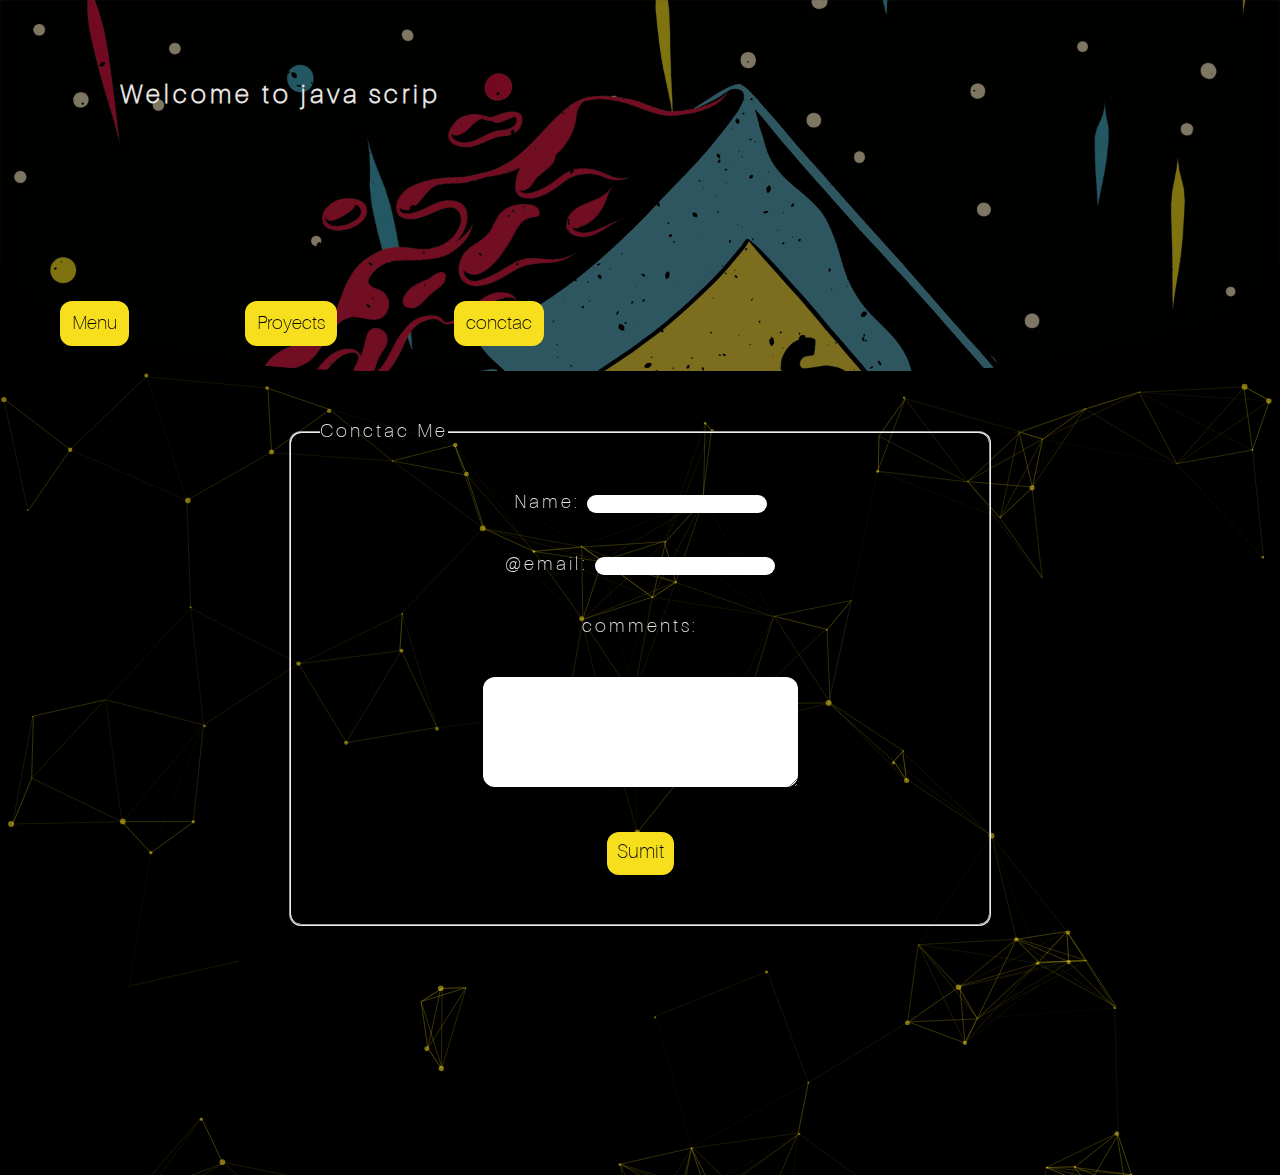
<file: conctac.html>
<!DOCTYPE html>
<html lang="en">
<head>
    <meta charset="UTF-8">
    <meta http-equiv="X-UA-Compatible" content="IE=edge">
    <meta name="viewport" content="width=device-width, initial-scale=1.0">
    <title>Java scrip Topics</title>
    <link rel="stylesheet" href="./style/contact.css">
    <link rel="stylesheet" href="./style/normalize.css">
    <link rel="shortcut icon" href="./pictures/js.png">
    <link rel="stylesheet" href="https://cdnjs.cloudflare.com/ajax/libs/font-awesome/5.15.3/css/all.min.css">
<link rel="preconnect" href="https://fonts.googleapis.com">
<link rel="preconnect" href="https://fonts.gstatic.com" crossorigin>
<link href="https://fonts.googleapis.com/css2?family=Karla:wght@200&display=swap" rel="stylesheet">
<link rel="preconnect" href="https://fonts.googleapis.com">
<link rel="preconnect" href="https://fonts.gstatic.com" crossorigin>
<link rel="preconnect" href="https://fonts.googleapis.com">
<link rel="preconnect" href="https://fonts.gstatic.com" crossorigin>
<link href="https://fonts.googleapis.com/css2?family=Gloria+Hallelujah&family=Karla:wght@200&family=Yellowtail&display=swap" rel="stylesheet">
</head>
<body>
   <header>
     <div class="titles" id="inicio">
             <h1>Welcome to java scrip</h1>
             <p>remember topics about java scrip and proyects</p>   
       <div class="buttonesFlex">
           <div class="buttones"><a href="./index.html">Menu</a></div>
           <div class="buttones" id="not"><a href="">Proyects</a></div>
           <div class="buttones"><a href="./conctac.html">conctac</a></div>
        </div>

       </div>
   </header>
   <!-- ----------------------------------------------------------------------- -->
    
</div>

    <div id="particles-js"></div> 



<form class="" >
        <fieldset class="conctac">
            <legend>Conctac Me</legend>
            <div class="content">
                <label for="">Name:</label>
                <input type="text">
    </div>
    <div class="content">
        <label for="">@email:</label>
        <input type="email" name="" id="">
    </div>
    <div class="content">
        <label  value="cooment">comments:</label>
    </div>
    <div class="content">
        <textarea class="comentarios" name="" id="" cols="30" rows="5"></textarea>
    </div>
    <div class="content">
        <input type="submit" value="Sumit" id="sumbit">
    </div>
</fieldset>
</form>






<footer class="footer">
    <hr>
<div class="contenedor">
    <div class="sectionF">
    <a href="#inicio" class="moves"><h6>Inicio</h6></a>
    <ul> 
        <li>Course about language Html</li>
        <li>Course about language Html</li>
        <li>Course about language Html</li>
        <li>Course about language Html</li>
    </ul>
</div>
<div class="sectionF">
    <a href="#" class="moves"><h6>Contac us</h6></a>
    <ul>
        <li>Lorem ipsum dolor sit amet consectetur adipisicing elit. Ullam </li>
        <li>Lorem ipsum dolor sit, amet consectetur adipisicing elit. Iste </li>
        <li>Lorem ipsum dolor sit, amet consectetur adipisicing elit. Verit</li>
        <li>Lorem ipsum, dolor sit amet consectetur adipisicing elit. Sunt </li>
    </ul>
</div>

<div class="sectionF">
    <a class="moves" href="#"><h6>About us</h6></a>
    <ul>
        <li>Lorem ipsum dolor sit amet consectetur adipisicing elit. Ullam </li>
        <li>Lorem ipsum dolor sit, amet consectetur adipisicing elit. Iste </li>
        <li>Lorem ipsum dolor sit, amet consectetur adipisicing elit. Verit</li>
        <li>Lorem ipsum, dolor sit amet consectetur adipisicing elit. Sunt </li>
    </ul>
</div>

<p class="row">O</p>
</div>
<h2 class="socialmedia">Follow us 
    <a href="https://twitter.com/home" target="_blank"><i class="fab fa-twitter"></i></a> <a href="https://www.facebook.com"><i class="fab fa-facebook" target="_blank"></i></a> <a href="https://www.twitch.tv" target="_blank"><i class="fab fa-twitch"></i></a> </h2>
<div class="Time">we are in year <span id="dateyear">2020</span></div>
</footer>
<script src="./scrip/scrollreveal.js"></script>
<script src="./scrip/sweetalert2.all.min.js"></script>
<script src="./scrip/particles.min.js"></script>
<script src="./scrip/particulas.js"></script>

</body>
</html>
</file>
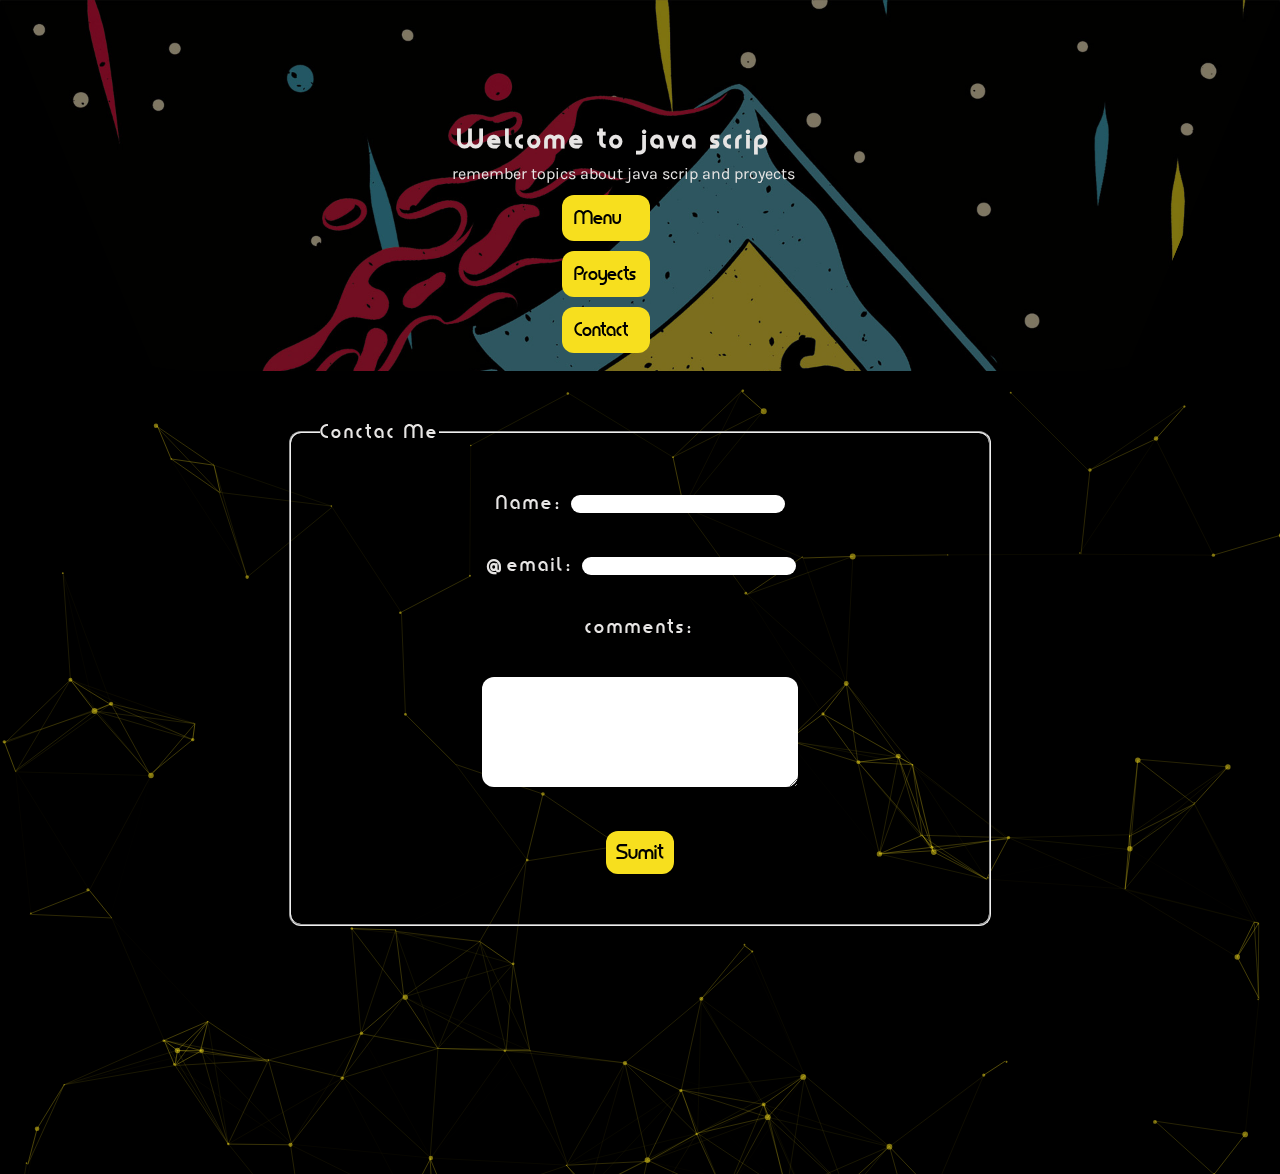
<file: docs/conctac.html>
<!DOCTYPE html>
<html lang="en">
<head>
    <meta charset="UTF-8">
    <meta http-equiv="X-UA-Compatible" content="IE=edge">
    <meta name="viewport" content="width=device-width, initial-scale=1.0">
    <title>Java scrip Topics</title>
    <link rel="stylesheet" href="./style/contact.css">
    <link rel="stylesheet" href="./style/normalize.css">
    <link rel="shortcut icon" href="./pictures/js.png">
    <link rel="stylesheet" href="https://cdnjs.cloudflare.com/ajax/libs/font-awesome/5.15.3/css/all.min.css">
<link rel="preconnect" href="https://fonts.googleapis.com">
<link rel="preconnect" href="https://fonts.gstatic.com" crossorigin>
<link href="https://fonts.googleapis.com/css2?family=Karla:wght@200&display=swap" rel="stylesheet">
<link rel="preconnect" href="https://fonts.googleapis.com">
<link rel="preconnect" href="https://fonts.gstatic.com" crossorigin>
<link rel="preconnect" href="https://fonts.googleapis.com">
<link rel="preconnect" href="https://fonts.gstatic.com" crossorigin>
<link href="https://fonts.googleapis.com/css2?family=Gloria+Hallelujah&family=Karla:wght@200&family=Yellowtail&display=swap" rel="stylesheet">
</head>
<body>
   <header>
       <div class="titles" id="inicio">
           <h1>Welcome to java scrip</h1>
       <p>remember topics about java scrip and proyects</p>
       <div class="buttonesFlex">
           <div class="buttones"><a href="./index.html">Menu</a></div>
           <div class="buttones" id="not"><a href="#">Proyects</a></div>
           <div class="buttones"><a href="./conctac.html">Contact</a></div>
        </div>
       </div>
   </header>
   <!-- ----------------------------------------------------------------------- -->
    
</div>

    <div id="particles-js"></div> 



<form class="" >
        <fieldset class="conctac">
            <legend>Conctac Me</legend>
            <div class="content">
                <label for="">Name:</label>
                <input type="text">
    </div>
    <div class="content">
        <label for="">@email:</label>
        <input type="email" name="" id="">
    </div>
    <div class="content">
        <label  value="cooment">comments:</label>
    </div>
    <div class="content">
        <textarea class="comentarios" name="" id="" cols="30" rows="5"></textarea>
    </div>
    <div class="content">
        <input type="submit" value="Sumit" id="sumbit">
    </div>
</fieldset>
</form>






<footer class="footer">
    <hr>
<div class="contenedor">
    <div class="sectionF">
    <a href="#inicio" class="moves"><h6>Inicio</h6></a>
    <ul> 
        <li>Course about language Html</li>
        <li>Course about language Html</li>
        <li>Course about language Html</li>
        <li>Course about language Html</li>
    </ul>
</div>
<div class="sectionF">
    <a href="#" class="moves"><h6>Contac us</h6></a>
    <ul>
        <li>Lorem ipsum dolor sit amet consectetur adipisicing elit. Ullam </li>
        <li>Lorem ipsum dolor sit, amet consectetur adipisicing elit. Iste </li>
        <li>Lorem ipsum dolor sit, amet consectetur adipisicing elit. Verit</li>
        <li>Lorem ipsum, dolor sit amet consectetur adipisicing elit. Sunt </li>
    </ul>
</div>

<div class="sectionF">
    <a class="moves" href="#"><h6>About us</h6></a>
    <ul>
        <li>Lorem ipsum dolor sit amet consectetur adipisicing elit. Ullam </li>
        <li>Lorem ipsum dolor sit, amet consectetur adipisicing elit. Iste </li>
        <li>Lorem ipsum dolor sit, amet consectetur adipisicing elit. Verit</li>
        <li>Lorem ipsum, dolor sit amet consectetur adipisicing elit. Sunt </li>
    </ul>
</div>

<p class="row">O</p>
</div>
<h2 class="socialmedia">Follow us 
    <a href="https://twitter.com/home" target="_blank"><i class="fab fa-twitter"></i></a> <a href="https://www.facebook.com"><i class="fab fa-facebook" target="_blank"></i></a> <a href="https://www.twitch.tv" target="_blank"><i class="fab fa-twitch"></i></a> </h2>
<div class="Time">we are in year <span id="dateyear">2020</span></div>
</footer>
<script src="./scrip/scrollreveal.js"></script>
<script src="./scrip/sweetalert2.all.min.js"></script>
<script src="./scrip/particles.min.js"></script>
<script src="./scrip/particulas.js"></script>

</body>
</html>
</file>
<file: style/contact.css>
*{
    margin: 0;
    padding: 0;
}
body{
    font-family: 'Karla', sans-serif;
    background-color: #000000;
    color: var(--whiteIg);
}
body::-webkit-scrollbar {
    -webkit-appearance: none;
}

body::-webkit-scrollbar:vertical {
    width:11px;
}

body::-webkit-scrollbar-button:increment,body::-webkit-scrollbar-button {
    display: none;
} 

body::-webkit-scrollbar:horizontal {
    height: 10px;
}

body::-webkit-scrollbar-thumb {
    background-color: var(--colorJs);
    border-radius: 19px;
}

body::-webkit-scrollbar-track {
    border-radius: 10px;  
}





header{

     width: 100%;
    height: 29rem;
    border-bottom-left-radius: 40%;
    border-bottom-right-radius: 40%;
    background-image: url(cup-js.jpg);
    background-size: contain;
    background-attachment: fixed;
    position: relative;
    
    
}
header::before{
    content: '';
    position: absolute;
    top: 0;
    right: 0;
    left: 0;
    bottom: 0;
    border-bottom-left-radius: 40%;
    border-bottom-right-radius: 40%;
    background-color: rgba(0, 0, 0, .5);
}

.TopicsScrip{
    margin: 7px;
    text-align: center;
    font-family: 'titles';
    letter-spacing: 6px;
}
    
.titles{
    position: relative;
    top:108px ;
    margin: 0 auto;
    width: 600px;
    height: 200px;
    background-color: transparent;
}
header h1{
    position: absolute; 
    top:auto;
    left:120px; 
    color: var(--whiteIg);
    font-family: 'titles';
    letter-spacing: 4px;
}
header p{
    position: absolute;
    top:57px;
    left:140px;
    color: var(--whiteIg);
}
.titlesp{
    
    font-family: 'titles';
    letter-spacing: 2px;
}
.buttonesFlex{
    width: 600px;
    position: absolute;
    background-color: transparent;
    top:115px;
    left:2px;
    display: flex;
    flex-direction: row;
    flex-wrap: wrap;
    justify-content: space-around;
}
.buttones{
    padding: 12px;
    border-radius: 12px;
    background-color: #f7df1e;
}
.buttones a{
    font-size: 19px;
    color: black;
    text-decoration: none;
    font-family: 'titles';
}
.buttones:hover{
    filter: opacity(80%);
}

.footer{
    margin-top: 45px;
    width: 100%;
    height: 100%;
    background-color: var(--blackIg);
    color: var(--whiteIg);
    font-family: 'Times New Roman', Times, serif;
}
.contenedor{
    width: 90%;
    height:100px;
    margin: 12px auto 0;
    display: flex;
    flex-direction: column;
    flex-wrap: wrap;
    justify-content: space-around;
}

.contenedor ul{
    list-style: none;
}
.sectionF h6{
    font-size: 19px;
    font-family: 'Gloria Hallelujah', cursive;

}
.socialmedia{
    margin-top: 15px;
    text-align: center;
}
.socialmedia i{
    margin-left: 7px;
}
hr{
    height: 12px;
    border-radius: 12px;
}
.row{
    font-family: 'iconos';
    font-size: 100px;
    color: var(--whiteIg);
}
.row:hover{
    font-size: 110px;
    color:rgb(25, 173, 25) ;
}
.Time {
    margin-top: 5px;
    font-size: 19px;
    text-align: center;
}

.socialmedia a{
    color: var(--whiteIg);
}
.moves{
    text-decoration: none;
    color: var(--whiteIg);
}
.hello{
    color: var(--blackIg);
}


/* efecto */
#particles-js {
	height: 100vh; 
	width: 100%;
    position: fixed;
    z-index: -1;
}

.conctac{
    margin: 50px  auto ;
    width: 50%;
    /* height: 400px; */
    background-color: transparent;
    border-radius: 12px;
    display: flex;
    flex-direction: column;
    align-items: center;
    position: relative;
    z-index: 99; 
    font-family: 'titles';
    letter-spacing: 3px;
    padding: 29px;
   
}

fieldset{
    font-size: 19px;
}



.content{
    margin:20px auto ;
}
.conctac input,textarea{
    border-radius: 12px;
    border: none;
    outline: none;
    font-size: 16px;
    text-align: center;
}

input[value="Sumit"]{
    background-color: #f7df1e;
    font-size: 20px;
    padding: 10px;
    border: none;
    border-radius: 12px;
}
.comentarios{
margin: 0px auto;
}



@font-face {
    font-family: 'iconos';
    src: url(HighSchoolNotebook-Regular.ttf);
}
@font-face {
    font-family: 'titles';
    src: url(latters.ttf);
}
@font-face {
    font-family: 'latter';
    src: url(titles.otf);
}
:root{
    --whiteIg:#e7e5e4;
    --redIg:rgb(219, 16, 16);
    --blackIg:#000000;
    --colorJs:#f7df1e;
}


@media screen and (max-width:500px){
   header{
    width: 100%;
    height: 371px;
    border-bottom-left-radius: 30%;
    border-bottom-right-radius: 30%;
    background-image: url(cup-js.jpg);
    background-size: contain;
    background-attachment: fixed;
    position: relative;
    
}
header::before{
    content: '';
    position: absolute;
    top: 0;
    right: 0;
    left: 0;
    bottom: 0;
    border-bottom-left-radius: 30%;
    border-bottom-right-radius: 30%;
    background-color: rgba(0, 0, 0, .5);
}

.TopicsScrip{
    margin: 7px;
    text-align: center;
    font-family: 'titles';
    letter-spacing: 6px;
}
    
.titles{
    position: relative;
    top:50% ;
    width: 100%;
    height: auto;
    background-color: transparent;
}

header h1{
    position: absolute; 
    top:auto;
    left:120px; 
    color: var(--whiteIg);
    font-family: 'titles';
    letter-spacing: 4px;
}
header p{
    position: absolute;
    top:34%;
    margin: 0 auto;
    color: var(--whiteIg);
}
.titlesp{
    
    font-family: 'titles';
    letter-spacing: 2px;
}
.buttonesFlex{
    width: 100%;
    position: absolute;
    background-color: transparent;
    top:50%;
    display: flex;
    flex-direction: row;
    flex-wrap: wrap;
    justify-content: space-around;
}
.buttones{
    padding: 12px;
    border-radius: 12px;
    background-color: #f7df1e;
}
.buttones a{
    font-size: 19px;
    color: black;
    text-decoration: none;
    font-family: 'titles';
}
.buttones:hover{
    filter: opacity(80%);
}

.containerMayor{
    width: 90%;
    top: 19px;
    position: relative;
    margin:0 auto ;
}
hr{
    color: var(--colorJs);
    
}

.flex{
    display: flex;
    width: 100%;
    height: 430px;
    flex-direction: row;
    justify-content: space-around;
    background-color: var(--colorJs);
    color: var(--blackIg);
}
.box{
    width: 200px;
    height: 200px;
    padding: 12px;
}
pre{
    margin-top: 12px;
    width: 235px;
    height: 157px;
    background-color: #000000;
    border: 5px solid var(--redIg) ;
    border-radius: 19px;
    overflow: auto;
}
pre::-webkit-scrollbar {
    -webkit-appearance: none;
}

pre::-webkit-scrollbar:vertical {
    width:4px;
}

pre::-webkit-scrollbar-button:increment,pre::-webkit-scrollbar-button {
    display: none;
} 

pre::-webkit-scrollbar:horizontal {
    height: 5px;
}

pre::-webkit-scrollbar-thumb {
    background-color: var(--redIg);
    border-radius: 50px;
}

pre::-webkit-scrollbar-track {
    border-radius: 100px;  
}



code{
    color: wheat;
}
.footer{
    margin-top: 45px;
    width: 100%;
    height: 100%;
    background-color: var(--blackIg);
    color: var(--whiteIg);
    font-family: 'Times New Roman', Times, serif;
}
.contenedor{
    width: 90%;
    height:100px;
    margin: 12px auto 0;
    display: flex;
    flex-direction: column;
    flex-wrap: wrap;
    justify-content: space-around;
}

.contenedor ul{
    list-style: none;
}
.sectionF h6{
    font-size: 19px;
    font-family: 'Gloria Hallelujah', cursive;

}
.socialmedia{
    margin-top: 15px;
    text-align: center;
}
.socialmedia i{
    margin-left: 7px;
}
hr{
    height: 12px;
    border-radius: 12px;
}
.row{
    font-family: 'iconos';
    font-size: 100px;
    color: var(--whiteIg);
}
.row:hover{
    font-size: 110px;
    color:rgb(25, 173, 25) ;
}
.Time {
    margin-top: 5px;
    font-size: 19px;
    text-align: center;
}

.socialmedia a{
    color: var(--whiteIg);
}
.moves{
    text-decoration: none;
    color: var(--whiteIg);
}
.hello{
    color: var(--blackIg);
}

    
}


.conctac{
    margin: 50px  auto ;
    width: 50%;
    /* height: 400px; */
    background-color: transparent;
    border-radius: 12px;
    display: flex;
    flex-direction: column;
    align-items: center;
    position: relative;
    z-index: 99; 
    font-family: 'titles';
    letter-spacing: 3px;
    padding: 29px;
   
}

fieldset{
    font-size: 19px;
}







@media (max-width:1290px) {
header{
    width: 100%;
    height: 371px;
    border-bottom-left-radius: 30%;
    border-bottom-right-radius: 30%;
    background-size: round;
    background-repeat: repeat;
   
}

header::before{
    content: '';
    position: absolute;
    top: 0;
    right: 0;
    left: 0;
    bottom: 0;
    border-bottom-left-radius: 30%;
    border-bottom-right-radius: 30%;
    background-color: rgba(0, 0, 0, .5);
}
header h1{
    margin: 0 auto;
    top:-4em;
    font-size: 26px; 
}
header p{
    display: none;
}
/* .flex-title{
    width:100%;
    display:flex;
} */
.titles{

     position: relative;
    top:50% ;
    width: 100%;
    height: auto;
    background-color: transparent;
}


.footer{
    margin-top: 45px;
    width: 100%;
    height: 100%;
}
.contenedor{
    width: 90%;
    height:100%;
    flex-direction: row;
    justify-content: space-between;
}
    
}
</file>
<file: docs/style/contact.css>
*{
    margin: 0;
    padding: 0;
}
body{
    font-family: 'Karla', sans-serif;
    background-color: #000000;
    color: var(--whiteIg);
}
body::-webkit-scrollbar {
    -webkit-appearance: none;
}

body::-webkit-scrollbar:vertical {
    width:11px;
}

body::-webkit-scrollbar-button:increment,body::-webkit-scrollbar-button {
    display: none;
} 

body::-webkit-scrollbar:horizontal {
    height: 10px;
}

body::-webkit-scrollbar-thumb {
    background-color: var(--colorJs);
    border-radius: 19px;
}

body::-webkit-scrollbar-track {
    border-radius: 10px;  
}





header{
    width: 100%;
    height: 344px;
    border-bottom-left-radius: 221px;
    border-bottom-right-radius: 221px;
    background-image: url('/pictures/cup-js.jpg');
    background-size: contain;
    background-attachment: fixed;
    position: relative;


    z-index: 99; 
    
}
header::before{
    content: '';
    position: absolute;
    top: 0;
    right: 0;
    left: 0;
    bottom: 0;
    border-bottom-left-radius: 221px;
    border-bottom-right-radius: 221px;
    background-color: rgba(0, 0, 0, .5);
}

    
.titles{
    position: relative;
    top:108px ;
    margin: 0 auto;
    width: 600px;
    height: 200px;
    background-color: transparent;
}
header h1{
    position: absolute; 
    top:auto;
    left:120px; 
    color: var(--whiteIg);
    font-family: 'titles';
    letter-spacing: 4px;
}
header p{
    position: absolute;
    top:57px;
    left:140px;
    color: var(--whiteIg);
}
.titlesp{
    
    font-family: 'titles';
    letter-spacing: 2px;
}
.buttonesFlex{
    width: 600px;
    position: absolute;
    background-color: transparent;
    top:115px;
    left:2px;
    display: flex;
    flex-direction: row;
    flex-wrap: wrap;
    justify-content: space-around;
}
.buttones{
    padding: 12px;
    border-radius: 12px;
    background-color: #f7df1e;
}
.buttones a{
    font-size: 19px;
    color: black;
    text-decoration: none;
    font-family: 'titles';
}
.buttones:hover{
    filter: opacity(80%);
}





.footer{
    margin-top: 45px;
    width: 100%;
    height: 100%;
    background-color: var(--blackIg);
    color: var(--whiteIg);
    font-family: 'Times New Roman', Times, serif;

}
.contenedor{
    width: 90%;
    height:100px;
    margin: 12px auto 0;
    display: flex;
    flex-direction: column;
    flex-wrap: wrap;
    justify-content: space-around;
}

.contenedor ul{
    list-style: none;
}
.sectionF h6{
    font-size: 19px;
    font-family: 'Gloria Hallelujah', cursive;

}
.socialmedia{
    margin-top: 15px;
    text-align: center;
}
.socialmedia i{
    margin-left: 7px;
}
hr{
    height: 12px;
    border-radius: 12px;
}
.row{
    font-family: 'iconos';
    font-size: 100px;
    color: var(--whiteIg);
}
.row:hover{
    font-size: 110px;
    color:rgb(25, 173, 25) ;
}
.Time {
    margin-top: 5px;
    font-size: 19px;
    text-align: center;
}

.socialmedia a{
    color: var(--whiteIg);
}
.moves{
    text-decoration: none;
    color: var(--whiteIg);
}
/* efecto */
#particles-js {
	height: 100vh; 
	width: 100%;
    position: fixed;
    z-index: -1;
}
.conctac{
    margin: 50px  auto ;
    width: 50%;
    height: 400px;
    background-color: transparent;
    /* border: 1px double var(--whiteIg); */
    border-radius: 12px;
    display: flex;
    flex-direction: column;
    align-items: center;
    position: relative;
    z-index: 99; 
    font-family: 'titles';
    letter-spacing: 3px;
    padding: 29px;
   
}

/* ---------------animation  */
fieldset{
    font-size: 19px;
}



.content{
    margin:20px auto ;
}
.conctac input,textarea{
    border-radius: 12px;
    border: none;
    outline: none;
    font-size: 16px;
    text-align: center;
}

input[value="Sumit"]{
    background-color: #f7df1e;
    font-size: 20px;
    padding: 10px;
    border: none;
    border-radius: 12px;
}
.comentarios{
margin: 0px auto;
}











@font-face {
    font-family: 'iconos';
    src: url('/fuentes-xd/HighSchoolNotebook-Regular.ttf');
}
@font-face {
    font-family: 'titles';
    src: url('/fuentes-xd/titles.otf');
}
@font-face {
    font-family: 'latter';
    src: url('/fuentes-xd/latters.ttf');
}
:root{
    --whiteIg:#e7e5e4;
    --redIg:rgb(219, 16, 16);
    --blackIg:#000000;
    --colorJs:#f7df1e;
}
.textalert{
    color:var(--blackIg)
}
@media (max-width:500px){
   .titles{
       left: -33px;
   }
}

@media (max-width:1290px) {
header{
    width: 100%;
    height: 371px;
    border-bottom-left-radius: 194px;
    border-bottom-right-radius: 194px;
    background-size: round;
    background-repeat: repeat;
    -webkit-clip-path: polygon(0 0, 100% 0, 88% 100%, 12% 100%);
    clip-path: polygon(0 0, 100% 0, 88% 100%, 12% 100%);
}

header::before{
    content: '';
    position: absolute;
    top: 0;
    right: 0;
    left: 0;
    bottom: 0;
    border-bottom-left-radius: 194px;
    border-bottom-right-radius: 194px;
    background-color: rgba(0, 0, 0, .5);
}
header h1{
    left:117px;
    font-size: 26px; 
}
header p{
    left:112px;
}
.titles{
    position: relative;
    top:108px ;
    width: 600px;
    height: 200px;
    background-color: transparent;
}

    .buttonesFlex{
        width: 98px;
        position: absolute;
        background-color: transparent;
        top:82px;
        left:217px;  
        display: flex;
        flex-direction: column;
        flex-wrap: wrap;
}
.buttones{
    padding: 12px;
    margin: 5px;
}

.containerMayor{
    width: 90%;
    top: 19px;
}

.flex{
    width: 100%;
    height: 100%;
    flex-direction: column;
    max-width: 1800px;
}
.box{
    width: 90%;
    height: 100%;
}
pre{
    width: 100%;
    height: 100%;
}

.footer{
    margin-top: 45px;
    width: 100%;
    height: 100%;
}
.contenedor{
    width: 90%;
    height:100%;
    flex-direction: row;
    justify-content: space-between;
}
.conctac {
    height:443px ;
}
    
}
</file>
